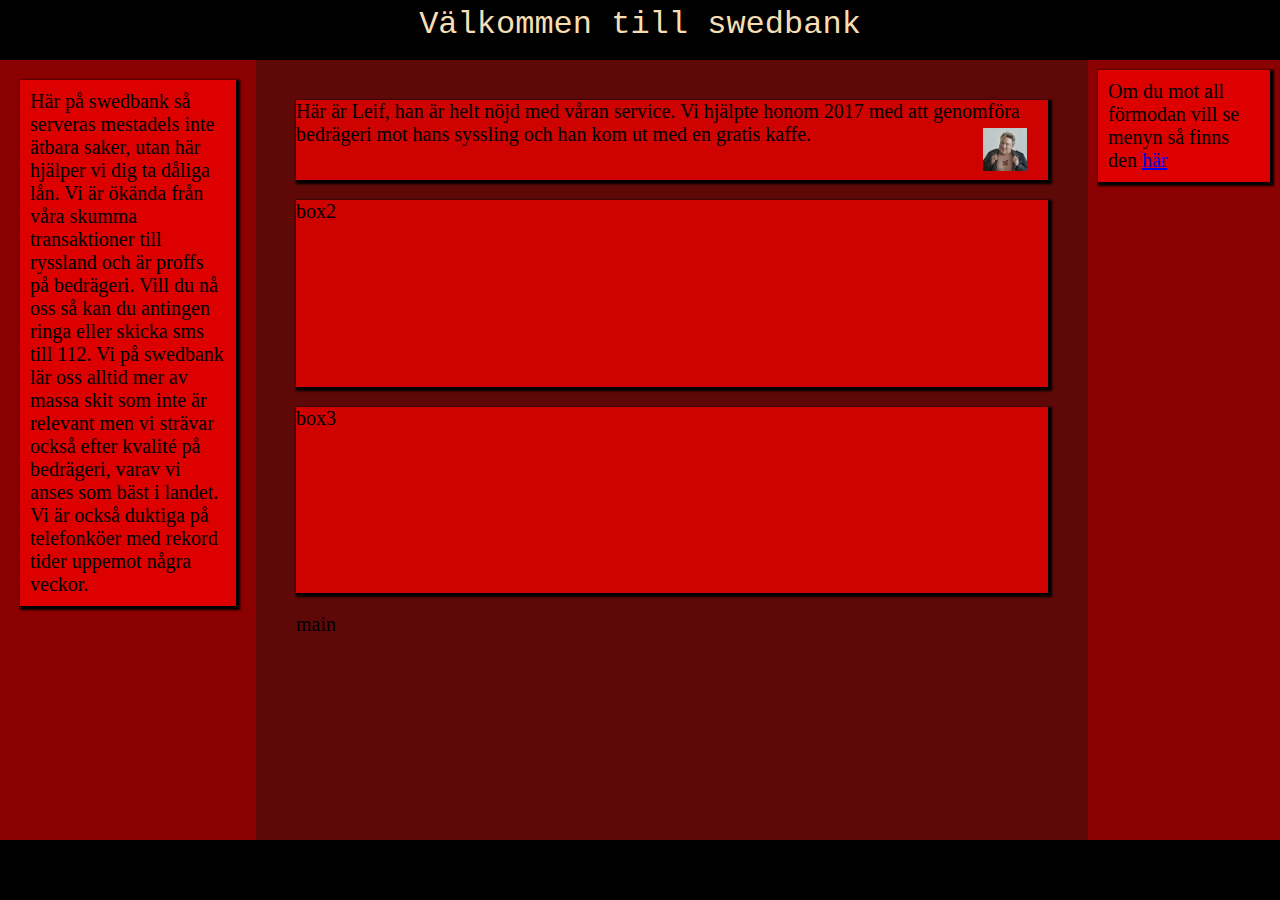
<file: index.html>
<!DOCTYPE html>
<html lang="en">
<head>
    <meta charset="UTF-8">
    <meta name="viewport" content="width=device-width, initial-scale=1.0">
    <title>Resturang</title>
    <link rel="stylesheet" href="css/style.css">
</head>
<body>
    <div class="grid_wrapper">
        <header class="grid1"><p class="headertext">Välkommen till swedbank</p></header>
        <nav class="grid2"><p class ="swedbanktext">Här på swedbank så serveras mestadels inte ätbara saker, utan här hjälper vi dig ta dåliga lån. Vi är ökända från våra skumma transaktioner till ryssland och är proffs på bedrägeri. Vill du nå oss så kan du antingen ringa eller skicka sms till 112. Vi på swedbank lär oss alltid mer av massa skit som inte är relevant men vi strävar också efter kvalité på bedrägeri, varav vi anses som bäst i landet. Vi är också duktiga på telefonköer med rekord tider uppemot några veckor. <p\>
        </nav>
        <main class="grid3">main
            <div class="box1"><p class ="boxtext">Här är Leif, han är helt nöjd med våran service. Vi hjälpte honom 2017 med att genomföra bedrägeri mot hans syssling och han kom ut med en gratis kaffe.</p>  <img class="leif" src="img/leifleifleif.jpg" alt="leif"> </div>
            <div class="box2">box2</div>
            <div class="box3">box3</div>
        </main>
        <aside class="grid4"><p class="jadu">Om du mot all förmodan vill se menyn så finns den <a href="index2.html">här</a> </p> </aside>
        <footer class="grid5">footer</footer>




    </div>
</body>
</html>
</file>
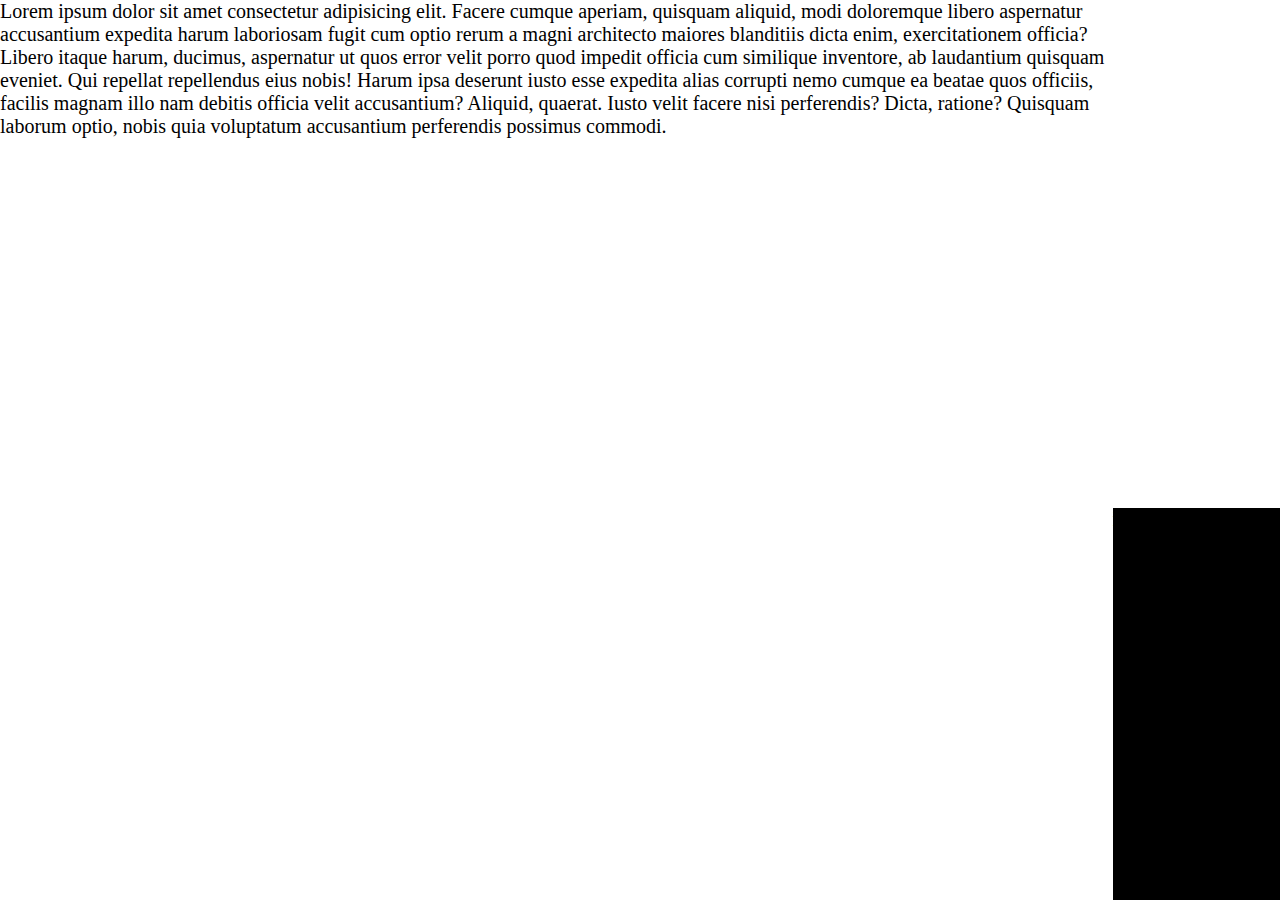
<file: index2.html>
<!DOCTYPE html>
<html lang="en">
<head>
    <meta charset="UTF-8">
    <meta name="viewport" content="width=device-width, initial-scale=1.0">
    <title>Restruangens historia</title>
    <link rel="stylesheet" href="css/style.css">
</head>
<body>
    <div class ="wrapperhis">
        <header class ="headerhis"><p>Resurangens historia</p></header>
        <nav class ="navhis">na</nav>
        <main class ="mainhis"><p class ="text">Lorem ipsum dolor sit amet consectetur adipisicing elit. Facere cumque aperiam, quisquam aliquid, modi doloremque libero aspernatur accusantium expedita harum laboriosam fugit cum optio rerum a magni architecto maiores blanditiis dicta enim, exercitationem officia? Libero itaque harum, ducimus, aspernatur ut quos error velit porro quod impedit officia cum similique inventore, ab laudantium quisquam eveniet. Qui repellat repellendus eius nobis! Harum ipsa deserunt iusto esse expedita alias corrupti nemo cumque ea beatae quos officiis, facilis magnam illo nam debitis officia velit accusantium? Aliquid, quaerat. Iusto velit facere nisi perferendis? Dicta, ratione? Quisquam laborum optio, nobis quia voluptatum accusantium perferendis possimus commodi.</p></main>
        <footer class ="foothis">foot</footer>




    </div>
    
</body>
</html>
</file>
<file: css/style.css>
@font-face {
    font-family: fire;
    src: url(Fire.ttf);
}
* {
    margin: 0;
    padding: 0;
    box-sizing: border-box;
    font-size: 20px;

}

.grid_wrapper {
    height: 100vh;
    border: 0;
    display: grid;
    grid-template-areas:
        "header header header"
        "nav main aside"
        "footer footer footer"
    ;
    grid-template-rows: 60px 1fr 60px;
    grid-template-columns: 20% 1fr 15%;
}

.grid1 {
    grid-area: header;
    background-color:black;
    align-items: center;
    font-family: fire;
}
.grid2 {
    grid-area: nav;
    background-color:darkred;
    align-items: center;
    padding: 20PX;
    
}
.grid3 {
    grid-area: main;
    background-color:rgb(94, 8, 8);
    display: grid;
    grid-template-areas: 
    "box1" 
    "box2"
    "box3"
    ;
    grid-template-rows: 80px;
    grid-template-columns: 1fr;
    grid-gap: 20px;
    padding: 40px;
}
.grid4 {
    grid-area: aside;
    background-color:darkred;
}
.grid5 {
    background-color:black;
    grid-area: footer;
}

.box1 {
    grid-area: box1;
    background-color:rgba(255, 0, 0, 0.705);
    box-shadow: 2px 2px 2px 2px RGBA(0, 0, 0, 100);
}
.box2 {
    grid-area: box2;
    background-color:rgba(255, 0, 0, 0.705);
    box-shadow: 2px 2px 2px 2px RGBA(0, 0, 0, 100);
}
.box3 {
    grid-area: box3;
    background-color:rgba(255, 0, 0, 0.705);
    box-shadow: 2px 2px 2px 2px RGBA(0, 0, 0, 100);
}

.headertext {
    color: wheat;
    text-align: center;
    line-height: 50px;
    font-family: 'Courier New', Courier, monospace;
    font-size: xx-large; 

}

.swedbanktext {
    background-color:rgba(255, 0, 0, 0.705);
    font-family: Georgia, 'Times New Roman', Times, serif;
    padding: 10px;
    box-shadow: 2px 2px 2px 2px RGBA(0, 0, 0, 1000);
}

.jadu {
    background-color:rgba(255, 0, 0, 0.705);
    font-family: Georgia, 'Times New Roman', Times, serif;
    padding: 10px;
    margin: 10px;
    box-shadow: 2px 2px 2px 2px RGBA(0, 0, 0, 1000);
}

.leif {
    border: black;
    border-radius: 2px;
    padding: 3px;
    display: block;
    position: absolute;
    width: 50px;
    right: 250px;
    top: 125px;
    
}


.wrapperhis {
    display: grid;
    height: 100vh;
    width: 100vw;
    grid-template-areas: 
    "he he he"
    "na ma na"
    "fo fo fo"
    ;
    grid-template-columns: 50px, 1fr, 50px;
    grid-template-rows: 100px, 1fr, 100px;

}

.navhis {
    grid-area: na;
    background-color: darkred;
}

}
.mainhis {
    grid-area: ma;
    background-color: red;
}

.foothis {
    grid-area: fo;
    background-color: black;
}

.headerhis {
    grid-area: he;
    background-color: blue;
}
</file>
